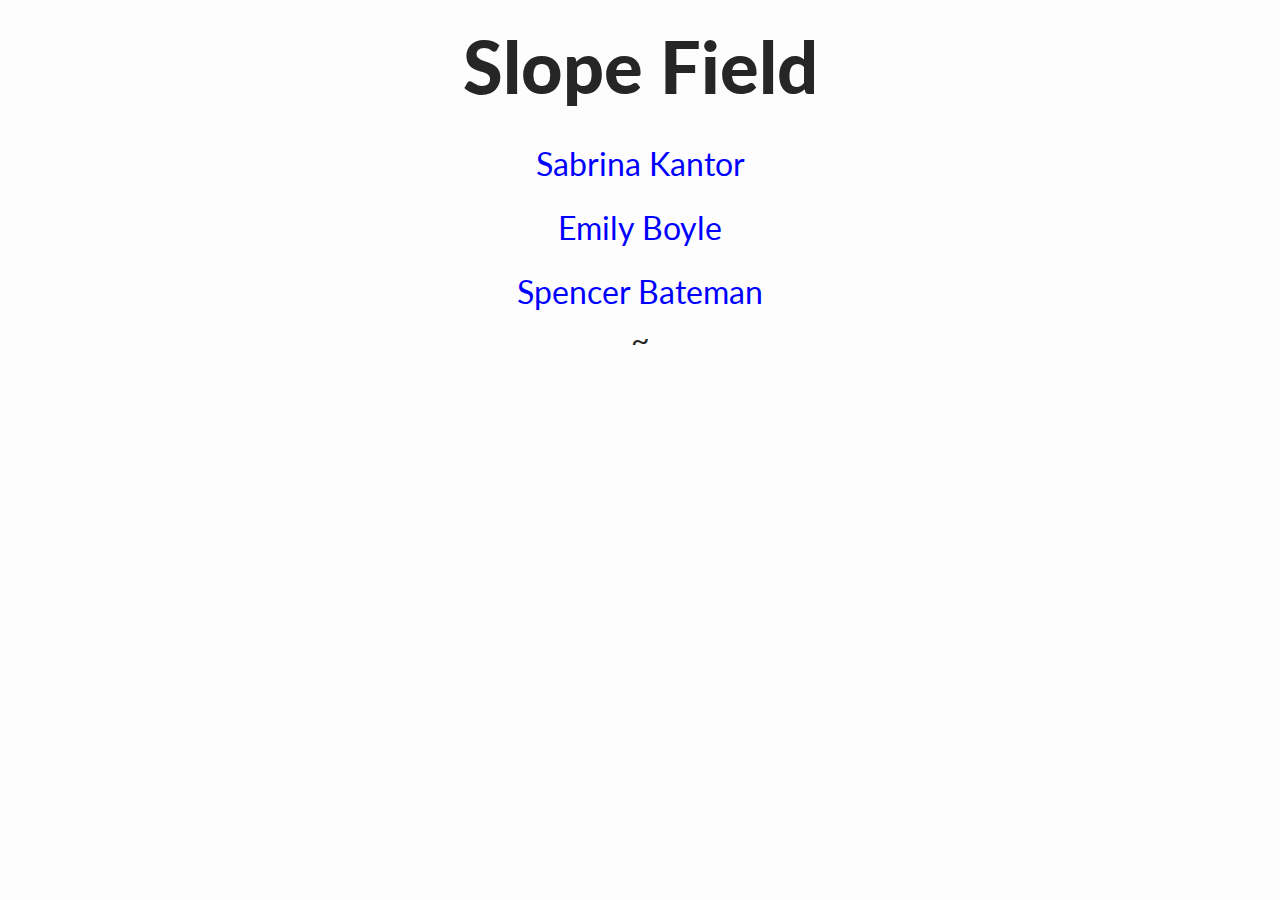
<file: index.html>
<!DOCTYPE html>
<html>
<head>
	<title>Slope Field</title>
	<link rel="stylesheet" type="text/css" href="style.css">
	<link href="https://fonts.googleapis.com/css?family=Lato:400,900" rel="stylesheet">
	<meta name="viewport" content="width=device-width, initial-scale=1"/>
</head>
<body>
<div class="page__container">
	<div class="header">
	<h1>Slope Field</h1>
</div>
	<div class="links">
	<a href="http://www.sabrinakantor.com/">Sabrina Kantor</a>
	<br/>
	<a href="http://www.emilyeboyle.com/">Emily Boyle</a>
	<br/>
	<a href="http://spencer.pizza">Spencer Bateman</a>
	<br/>
	<p>~</p>
	</div>
</div>
</body>
</html>
</file>
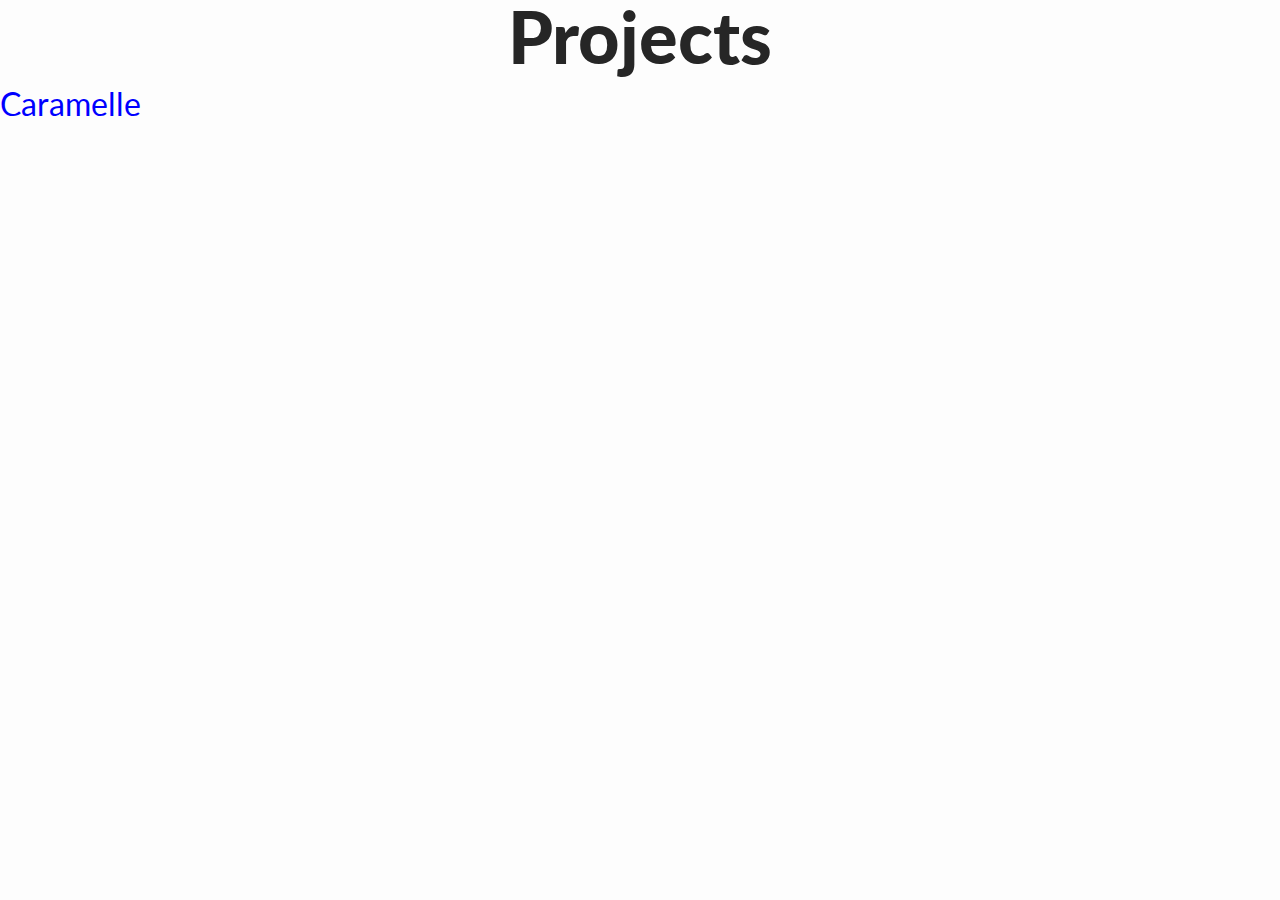
<file: projects.html>
<!DOCTYPE html>
<html>
<head>
	<title>Our Site</title>
	<link rel="stylesheet" type="text/css" href="style.css">
	<link href="https://fonts.googleapis.com/css?family=Lato" rel="stylesheet">
</head>
<body>
<div class="container">
<h1>Projects</h1>
<ul>
	<li><a href="/caramelle.html">Caramelle</a></li>
</ul>
	
</div>


</body>
</html>
</file>
<file: style.css>
/* http://meyerweb.com/eric/tools/css/reset/
   v2.0 | 20110126
   License: none (public domain)
*/

html, body, div, span, applet, object, iframe,
h1, h2, h3, h4, h5, h6, p, blockquote, pre,
a, abbr, acronym, address, big, cite, code,
del, dfn, em, img, ins, kbd, q, s, samp,
small, strike, strong, sub, sup, tt, var,
b, u, i, center,
dl, dt, dd, ol, ul, li,
fieldset, form, label, legend,
table, caption, tbody, tfoot, thead, tr, th, td,
article, aside, canvas, details, embed,
figure, figcaption, footer, header, hgroup,
menu, nav, output, ruby, section, summary,
time, mark, audio, video {
	margin: 0;
	padding: 0;
	border: 0;
	font-size: 100%;
	font: inherit;
	vertical-align: baseline;
}
/* HTML5 display-role reset for older browsers */
article, aside, details, figcaption, figure,
footer, header, hgroup, menu, nav, section {
	display: block;
}
body {
	line-height: 1;
}
ol, ul {
	list-style: none;
}
blockquote, q {
	quotes: none;
}
blockquote:before, blockquote:after,
q:before, q:after {
	content: '';
	content: none;
}
table {
	border-collapse: collapse;
	border-spacing: 0;
}

body {
	background: #fdfdfd;
}

h1, h2, h3, h4, h5, h6, a, p {
	font-family: 'Lato', sans-serif;
	color: #262626;
}

h1 {
	font-weight: 900;
	font-size: 72px;
	text-align: center;
}

a {
	font-size: 32px;
	text-decoration: none;
	color: blue;
	line-height: 2em;
}

p {
	font-size: 32px;
}

.page__container {
}

.header {
	margin: 30px 0;
}

.links {
	text-align: center;
}
</file>
